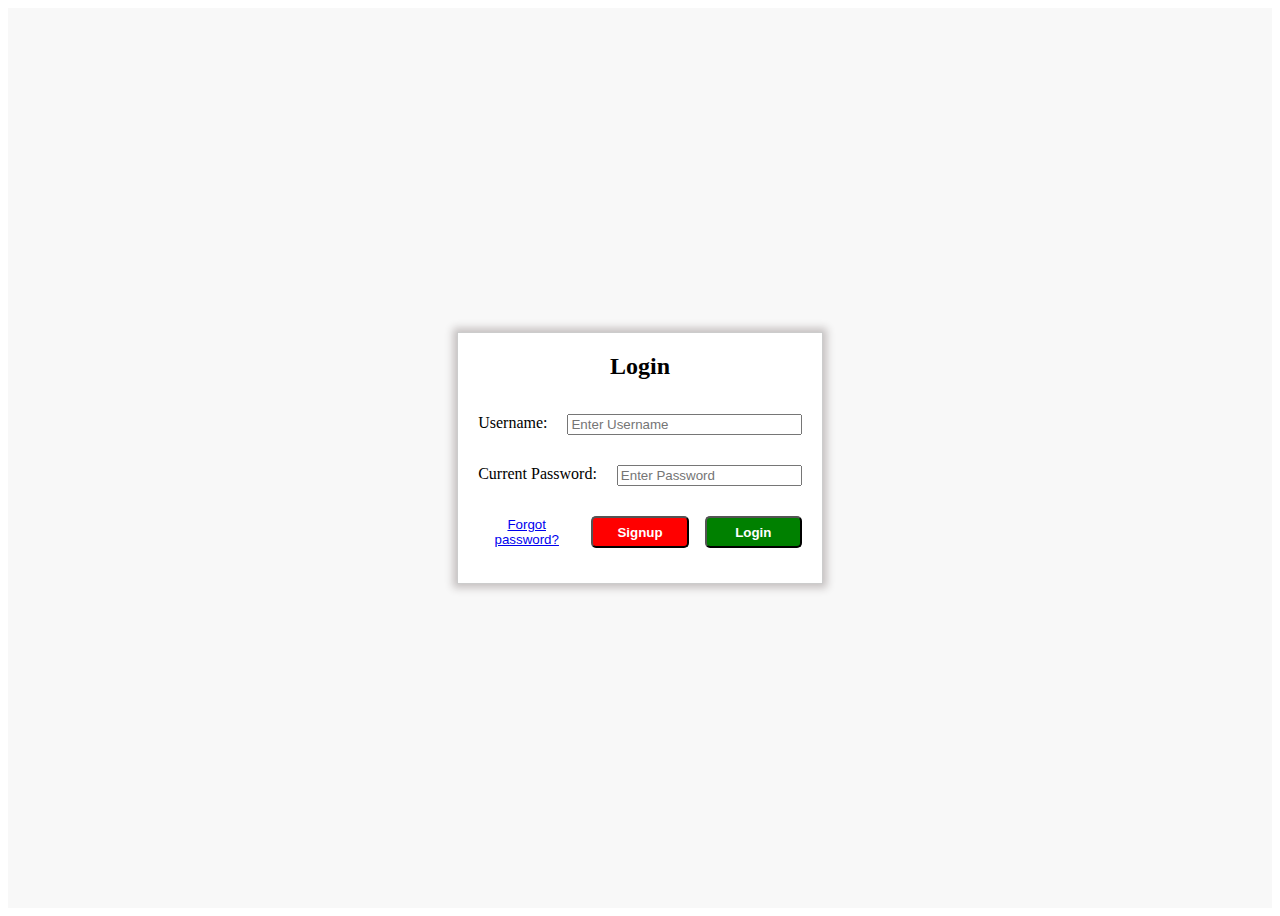
<file: index.html>
<!DOCTYPE html>
<html>
  <head>
    <meta charset="utf-8">
    <meta http-equiv="X-UA-Compatible" content="IE=edge">
    <meta name="viewport" content="width=device-width, initial-scale=1">
    <title>flex box learning</title>
    <link rel="stylesheet" href="css/flexcss.css">
    <link rel="stylesheet" href="css/mycsslib.css">
  </head>
  <body>
    <div class="outer-container">
      <div class="container p20 pt0">
        <div class="title">
          <h2>Login</h2>
        </div>
        <form class="" action="css/flexcss.css" method="get">
        <div class="form-row pt15 pb15">
          <label for="username">Username:</label>
          <input type="text" name="username" placeholder="Enter Username" required>
        </div>
        <div class="form-row pt15 pb15">
          <label for="password">Current Password:</label>
          <input id="pass" type="password" id="password" placeholder="Enter Password" required>
        </div>
        <div class="form-row pt15 pb15">

            <button class="button1" type="submit" value="submit" onclick="msg()">Login</button>

            <button class="button2" type="cancel">Signup</button>
            <button class="button3" type="button" name="button"><a href="#">Forgot password?</a></button>

        </div>

        </form>
       </div>
    </div>
    
  </body>
</html>
</file>
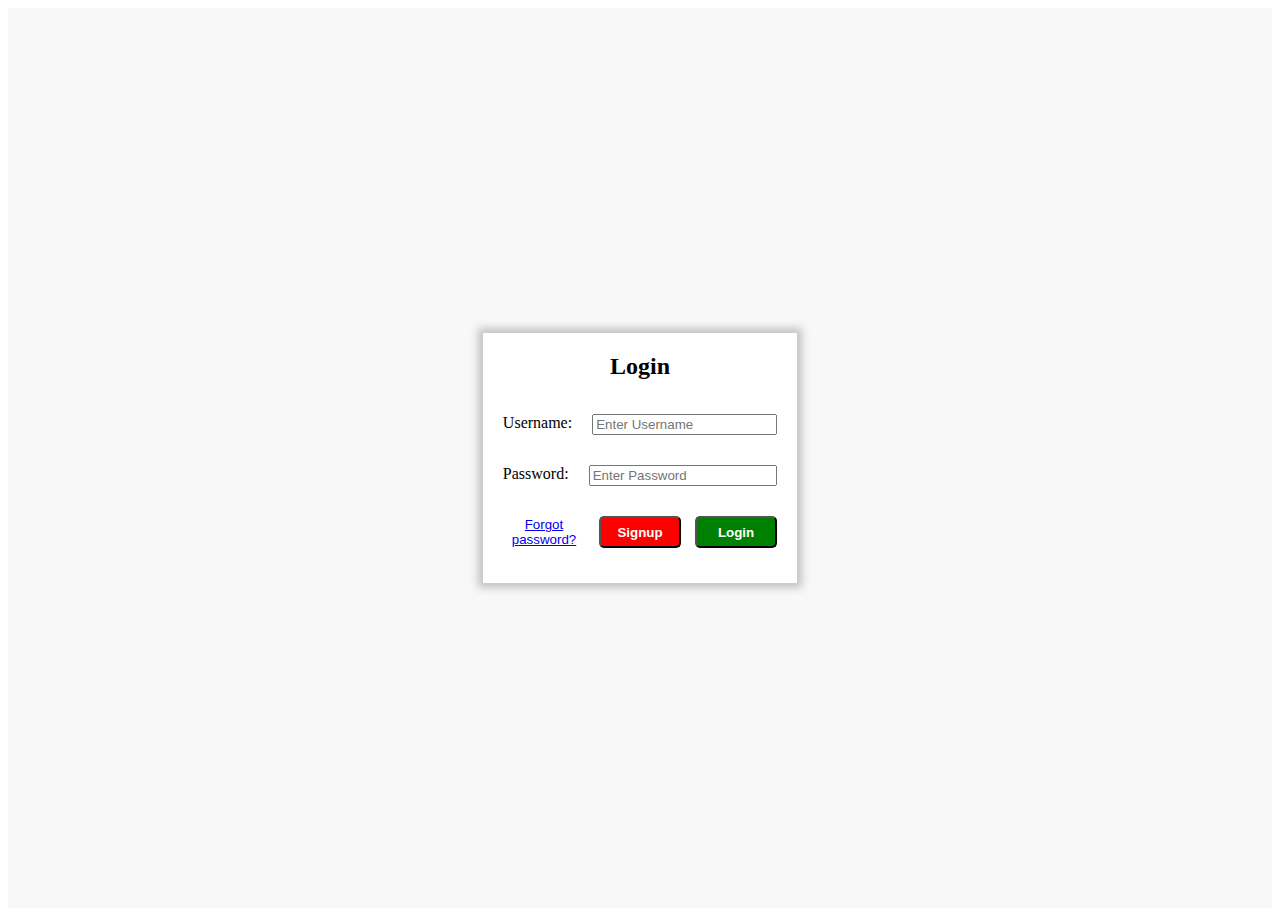
<file: flex-index.html>
<!DOCTYPE html>
<html>
  <head>
    <meta charset="utf-8">
    <meta http-equiv="X-UA-Compatible" content="IE=edge">
    <meta name="viewport" content="width=device-width, initial-scale=1">
    <title>flex box learning</title>
    <link rel="stylesheet" href="css/flexcss.css">
    <link rel="stylesheet" href="css/mycsslib.css">
  </head>
  <body>
    <div class="outer-container">
      <div class="container p20 pt0">
        <div class="title">
          <h2>Login</h2>
        </div>
        <form class="" action="css/flexcss.css" method="get">
        <div class="form-row pt15 pb15">
          <label for="username">Username:</label>
          <input type="text" name="username" placeholder="Enter Username" required>
        </div>
        <div class="form-row pt15 pb15">
          <label for="password">Password:</label>
          <input id="pass" type="password" id="password" placeholder="Enter Password" required>
        </div>
        <div class="form-row pt15 pb15">

            <button class="button1" type="submit" value="submit" onclick="msg()">Login</button>

            <button class="button2" type="cancel">Signup</button>
            <button class="button3" type="button" name="button"><a href="#">Forgot password?</a></button>

        </div>

        </form>
       </div>
    </div>
    
  </body>
</html>
</file>
<file: css/flexcss.css>
.outer-container
{
  display: flex;
  height: 100vh;
  background-color: #f8f8f8;
  z-index: 1;
}

.container
{
  margin: auto;
  box-shadow: 0px 0px 8px 4px #c5c0c0;
  border: 1px solid #ccc;
  background-color: #ffffff;
  z-index: 100;
}
.title
{
text-align: center;
}
.form-row
{
  display: flex;
  justify-content: space-between;

}

.form-row input
{
  flex: 1;
}

.form-row label
{
padding-right: 20px;
}

.form-row button{

  flex-basis: 30%;
  box-sizing: border-box;

}

button:nth-child(1){
  order: 3;
  background-color: green;
  color: white;
  border-radius: 5px;
  font-weight: bold;
}
button:nth-child(2){
order: 2;
background-color: red;
color: white;
border-radius: 5px;
font-weight: bold;
}
button:nth-child(3){
  order: 1;
  background-color:#ffffff;
  border: none;
}
</file>
<file: css/mycsslib.css>
.p5
{
  padding: 5px
}
.p10
{
  padding: 10px
}
.p15
{
  padding: 15px
}
.p20
{
  padding: 20px
}
.p25
{
  padding: 25px
}

.pt0
{
padding-top:0px;
}
.pb0
{
padding-bottom:0px;
}
.pr0
{
padding-right: 0px;
}
.pl0
{
padding-left: 0px;
}
.pt5
{
padding-top:5px;
}
.pb5
{
padding-bottom:5px;
}
.pr5
{
padding-right: 5px;
}
.pl5
{
padding-left: 5px;
}

.pt10
{
padding-top:10px;
}
.pb10
{
padding-bottom:10px;
}
.pr10
{
padding-right: 10px;
}
.pl10
{
padding-left: 10px;
}

.pt15
{
padding-top:15px;
}
.pb15
{
padding-bottom:15px;
}
.pr15
{
padding-right: 15px;
}
.pl15
{
padding-left: 15px;
}
.pt20
{
padding-top:20px;
}
.pb20
{
padding-bottom:20px;
}
.pr20
{
padding-right: 20px;
}
.pl20
{
padding-left: 20px;
}

.pt25
{
padding-top:25px;
}
.pb25
{
padding-bottom:25px;
}
.pr25
{
padding-right: 25px;
}
.pl25
{
padding-left: 25px;
}

.mt0
{
margin-top:0px;
}
.mb0
{
margin-bottom:0px;
}
.mr0
{
margin-right: 0px;
}
.ml0
{
margin-left: 0px;
}

.mt5
{
margin-top:5px;
}
.mb5
{
margin-bottom:5px;
}
.mr5
{
margin-right: 5px;
}
.ml5
{
margin-left: 5px;
}

.mt10
{
margin-top:10px;
}
.mb10
{
margin-bottom:10px;
}
.mr10
{
margin-right: 10px;
}
.ml10
{
margin-left: 10px;
}

.mt15
{
margin-top:15px;
}
.mb15
{
margin-bottom:15px;
}
.mr15
{
margin-right: 15px;
}
.ml15
{
margin-left: 15px;
}
.mt20
{
margin-top:20px;
}
.mb20
{
margin-bottom:20px;
}
.mr20
{
margin-right: 20px;
}
.ml20
{
margin-left: 20px;
}

.mt25
{
margin-top:25px;
}
.mb25
{
margin-bottom:25px;
}
.mr25
{
margin-right: 25px;
}
.ml25
{
margin-left: 25px;
}

.absolute
{
position: absolute;
}
.relative
{
  position: relative;
}
</file>
